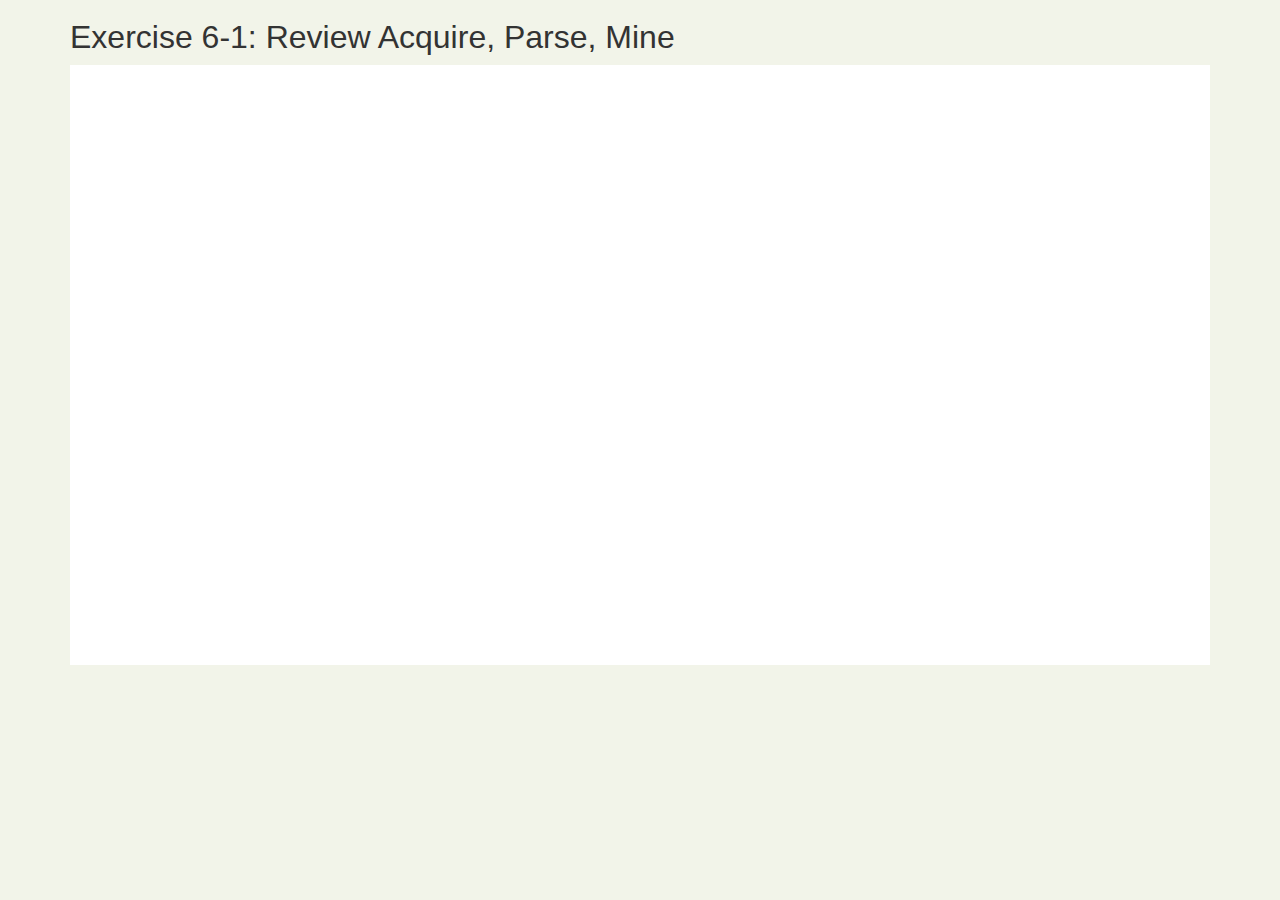
<file: Exercise_1/index.html>
<!DOCTYPE html>
<html>
	<head>
		<meta charset="utf-8">
		<title>Week 6 Exercise 1</title>
		<link href='https://fonts.googleapis.com/css?family=Droid+Serif:400,400italic' rel='stylesheet' type='text/css'>
		<link href="../bootstrap.min.css" rel="stylesheet"/>
		<link href="style.css" rel="stylesheet"/>
	</head>
	<body>
		<div class="container">
            <h1>Exercise 6-1: Review Acquire, Parse, Mine</h1>
			<div class="canvas" id="plot">
			</div>
		</div><!--.container-->


		<!-- Scripts -->
		<script src="http://d3js.org/d3.v3.min.js" charset="utf-8"></script>
		<script src="../lib/queue/queue.min.js"></script>
		<script src="script.js"></script>
	</body>
</html>
</file>
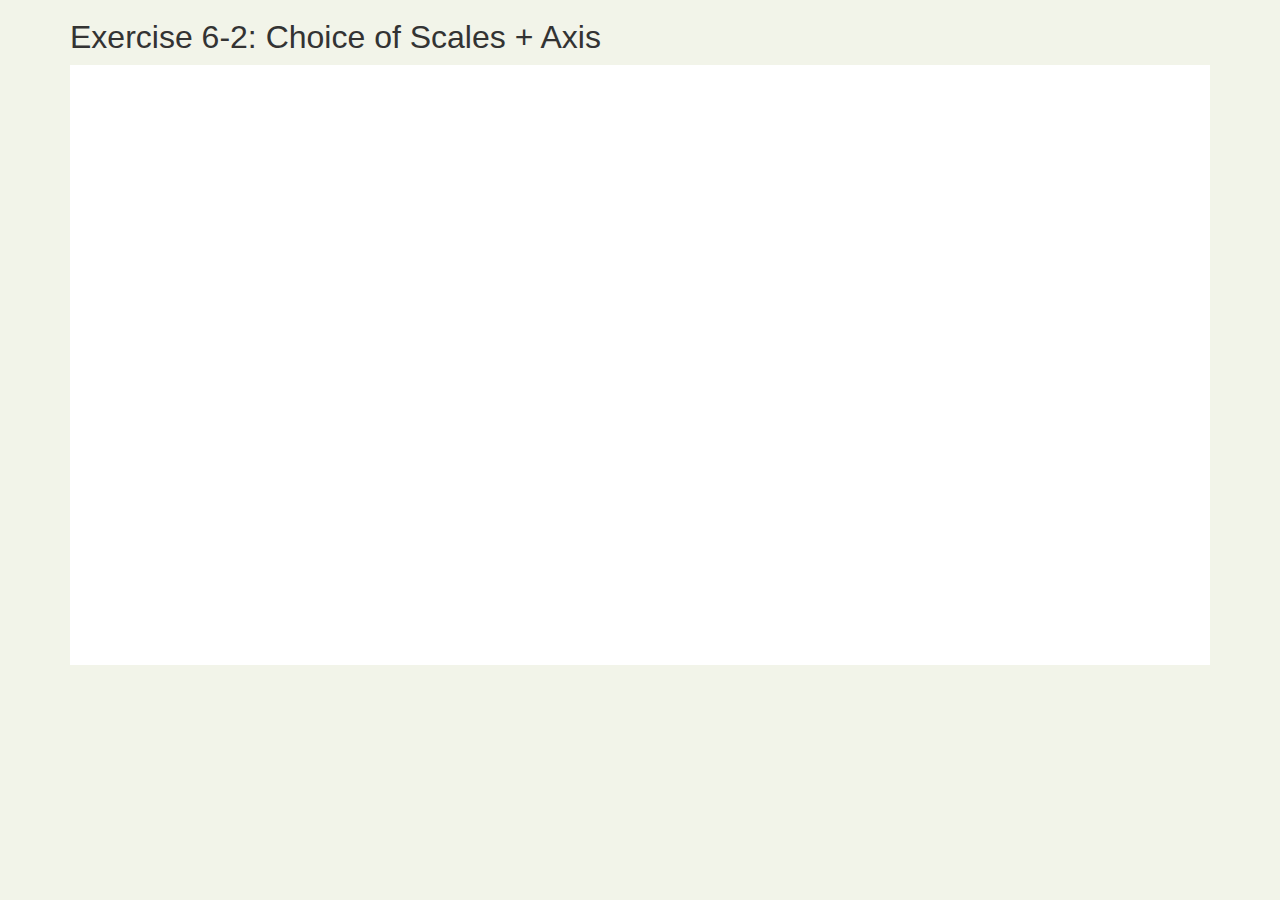
<file: Exercise_2/index.html>
<!DOCTYPE html>
<html>
	<head>
		<meta charset="utf-8">
		<title>Week 6 Exercise 2</title>
		<link href='https://fonts.googleapis.com/css?family=Droid+Serif:400,400italic' rel='stylesheet' type='text/css'>
		<link href="../bootstrap.min.css" rel="stylesheet"/>
		<link href="style.css" rel="stylesheet"/>
	</head>
	<body>
		<div class="container">
            <h1>Exercise 6-2: Choice of Scales + Axis</h1>
			<div class="canvas" id="plot">
			</div>
		</div><!--.container-->


		<!-- Scripts -->
		<script src="http://d3js.org/d3.v3.min.js" charset="utf-8"></script>
		<script src="../lib/queue/queue.min.js"></script>
		<script src="script.js"></script>
	</body>
</html>
</file>
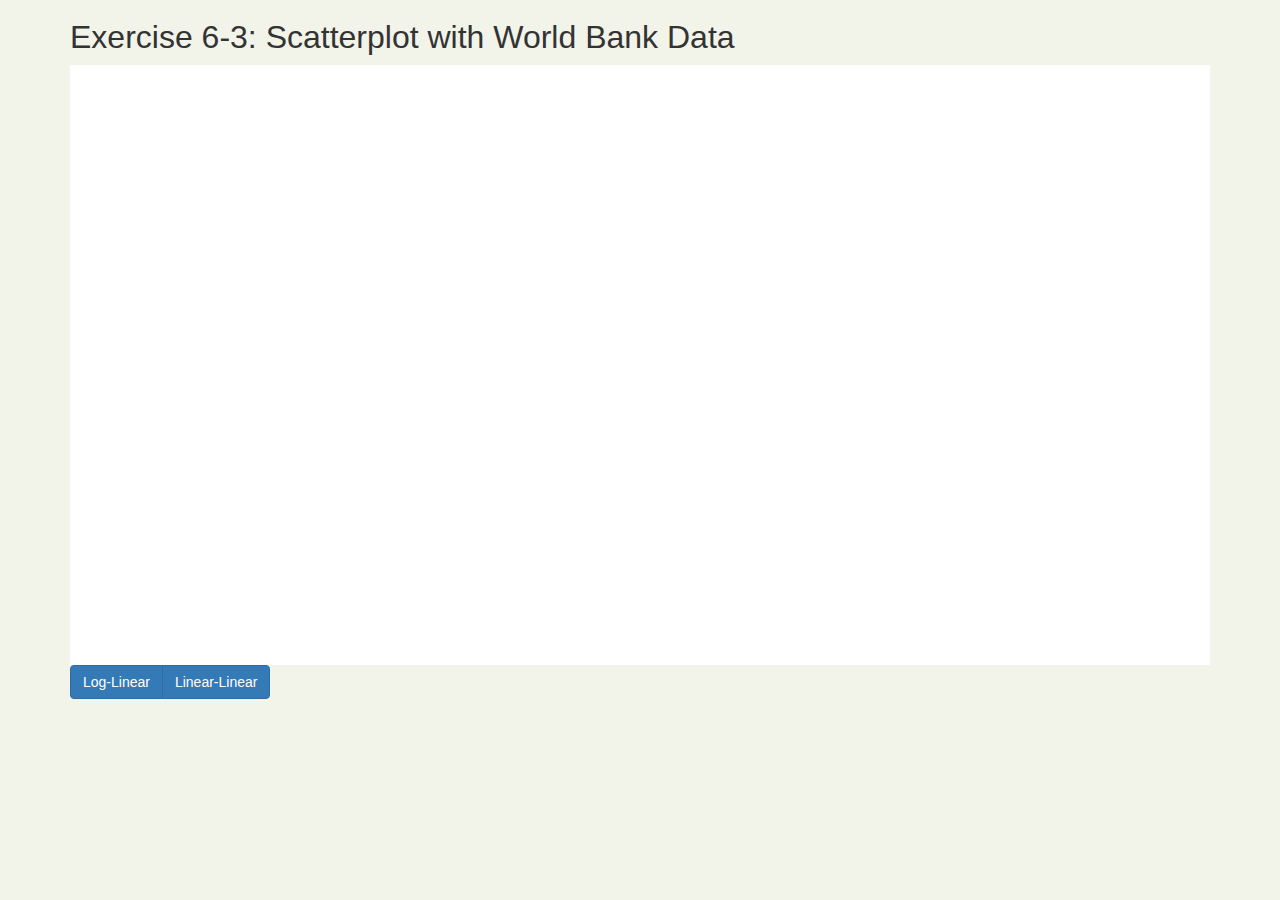
<file: Exercise_3/index.html>
<!DOCTYPE html>
<html>
	<head>
		<meta charset="utf-8">
		<title>Week 6 Exercise 3</title>
		<link href='https://fonts.googleapis.com/css?family=Droid+Serif:400,400italic' rel='stylesheet' type='text/css'>
		<link href="../bootstrap.min.css" rel="stylesheet"/>
		<link href="style.css" rel="stylesheet"/>
	</head>
	<body>
		<div class="container">
            <h1>Exercise 6-3: Scatterplot with World Bank Data</h1>
			<div class="canvas" id="plot">
			</div>
            <div class="buttons">
            <span class="btn-group">
                <a href="#" class="btn btn-primary">Log-Linear</a>
                <a href="#" class="btn btn-primary">Linear-Linear</a>
            </span>
            </div>
		</div><!--.container-->


		<!-- Scripts -->
		<script src="http://d3js.org/d3.v3.min.js" charset="utf-8"></script>
		<script src="../lib/queue/queue.min.js"></script>
		<script src="script.js"></script>
	</body>
</html>
</file>
<file: Exercise_1/style.css>
html,body,div,ul,li,svg{
	margin:0;
	padding:0;
	list-style:none;
}

/*------------Global-------------*/
html,body{
	height: 100%;
	position: relative;
	background: rgb(242,244,233);
}

.container{
    height:100%;
}
.container .section{
	width:100%;
}
.container .canvas{
	width:100%;
	background:white;
	height:600px;
}

/*------------font-------------*/
body{
	font-size: 16px;
}
h1{ font-size:2em;}
h2{ font-size:1.3em;}
p{
	font-family:"Droid Serif", serif;
}
</file>
<file: Exercise_2/style.css>
html,body,div,ul,li,svg{
	margin:0;
	padding:0;
	list-style:none;
}

/*------------Global-------------*/
html,body{
	height: 100%;
	position: relative;
	background: rgb(242,244,233);
}

.container{
    height:100%;
}
.container .section{
	width:100%;
}
.container .canvas{
	width:100%;
	background:white;
	height:600px;
}

/*------------font-------------*/
body{
	font-size: 16px;
}
h1{ font-size:2em;}
h2{ font-size:1.3em;}
p{
	font-family:"Droid Serif", serif;
}

/*------------styling for axes-----------*/
/*
.axis .domain{
    fill:none
}
.axis .tick line{
    stroke:rgb(180,180,180);
    stroke-width:1px;
}
.axis .tick text{
    font-size:10px;
    fill:rgb(180,180,180);
}
*/
.domain
{
	fill: none;
}
.axis .tick line
{
	stroke: black;
	stroke-width: 1px;
}
</file>
<file: Exercise_3/style.css>
html,body,div,ul,li,svg{
	margin:0;
	padding:0;
	list-style:none;
}

/*------------Global-------------*/
html,body{
	height: 100%;
	position: relative;
	background: rgb(242,244,233);
}

.container{
    height:100%;
}
.container .section{
	width:100%;
}
.container .canvas{
	width:100%;
	background:white;
	height:600px;
}

/*------------font-------------*/
body{
	font-size: 16px;
}
h1{ font-size:2em;}
h2{ font-size:1.3em;}
p{
	font-family:"Droid Serif", serif;
}

/*------------styling for axes-----------*/
.axis .domain{
    fill:none
}
.axis .tick line{
    stroke:rgb(180,180,180);
    stroke-width:1px;
}
.axis .tick text{
    font-size:10px;
    fill:rgb(180,180,180);
}
</file>
